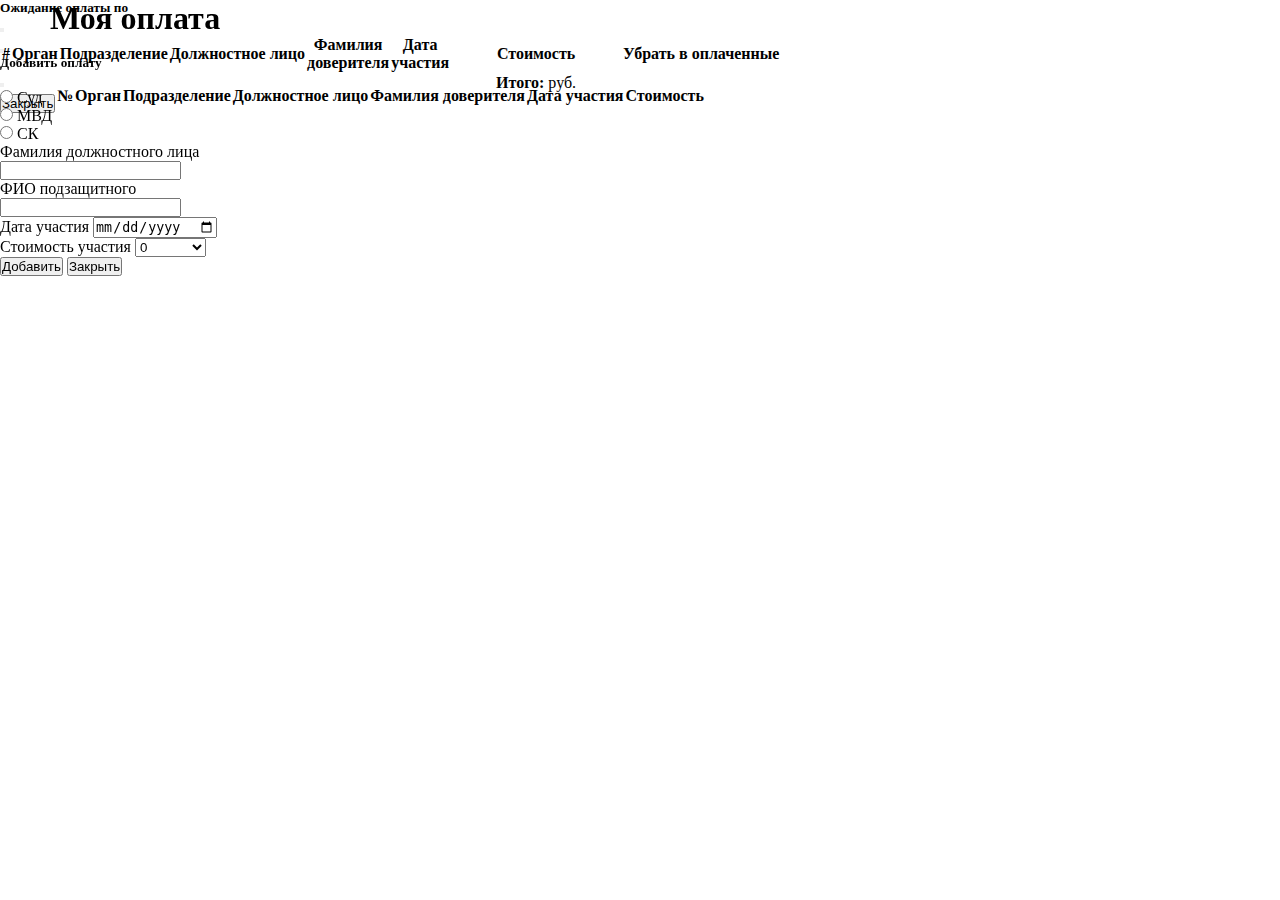
<file: index.html>
<!DOCTYPE html>
<html lang="en">
  <head>
    <meta charset="UTF-8" />
    <meta name="viewport" content="width=device-width, initial-scale=1.0" />
    <title>Оплата</title>
    <link
      href="https://cdn.jsdelivr.net/npm/bootstrap@5.0.2/dist/css/bootstrap.min.css"
      rel="stylesheet"
      integrity="sha384-EVSTQN3/azprG1Anm3QDgpJLIm9Nao0Yz1ztcQTwFspd3yD65VohhpuuCOmLASjC"
      crossorigin="anonymous"
    />
    <link rel="stylesheet" href="style.css" />
  </head>
  <body>
    <!-- Панель ввода формы -->
    <nav class="navbar navbar-light bg-light">
      <!--  <div class="container-fluid"> -->
      <!-- Заголовок панели навигации -->
      <div class="nav-title">
        <h1>Моя оплата</h1>
      </div>
      <!-- Кнопка бургер выезжающей справа панели -->
      <button
        class="btn btn-burger"
        type="button"
        data-bs-toggle="offcanvas"
        data-bs-target="#offcanvasRight"
        aria-controls="offcanvasRight"
      >
        <span class="navbar-toggler-icon"></span>
      </button>
      <!-- </div> -->
      <!-- Выезжающая справа панель -->
      <div
        class="offcanvas offcanvas-end"
        tabindex="-1"
        id="offcanvasRight"
        aria-labelledby="offcanvasRightLabel"
      >
        <div class="offcanvas-header">
          <!-- Заголовок приложения -->
          <h5 id="offcanvasRightLabel">Добавить оплату</h5>
          <!-- Кнопка закрытия выезжающей справа панели -->
          <button
            type="button"
            class="btn-close text-reset"
            data-bs-dismiss="offcanvas"
            aria-label="Close"
          ></button>
        </div>
        <!-- Содержимое выезжающей справа панели -->
        <div class="offcanvas-body">
          <form class="needs-validation" novalidate>
            <div class="form-check">
              <input
                class="form-check-input"
                type="radio"
                value="суд"
                required
              />
              <label class="form-check-label" for="flexRadioDefault1">
                Суд
              </label>
               
              <div class="out-sud">
                <select
                  class="form-select form-select-sm select-sud"
                  
                  hidden
                >
              <option hidden selected disabled value=""></option>
              </select>
              </div>
            </div>
            <div class="form-check">
              <input
                class="form-check-input"
                type="radio"
                value="умвд"
                required
              />
              <label class="form-check-label"> МВД </label>
               
              <div class="out-mvd">
                <select
                  class="form-select form-select-sm select-mvd"
                  hidden
                  
                >
              <option hidden selected disabled value=""></option>
              </select>
              </div>
            </div>
            <div class="form-check">
              <input
                class="form-check-input"
                type="radio"
                value="ск"
                required
              />
              <label class="form-check-label"> СК </label>
              
              <div class="out-sk">
                <select
                  class="form-select form-select-sm select-sk has-validation"
                  hidden
                >
               <option hidden selected disabled value=""></option>
              </select>
              </div>
            </div>
            <div class="mb-3">
              <label for="exampleFormControlInput1" class="form-label"
                >Фамилия должностного лица</label
              >
              <input
                type="text"
                class="form-control form-control-sm"
                id="exampleFormControlInput1"
                required
              />
                
            </div>
            <div class="mb-3">
              <label for="exampleFormControlInput2" class="form-label"
                >ФИО подзащитного</label
              >
              <input
                type="text"
                class="form-control form-control-sm"
                id="exampleFormControlInput2"
                required
              />
              
            </div>
            <div class="mb-3">
              <label for="exampleFormControlInput3" class="form-label"
                >Дата участия</label
              >
              <input
                type="date"
                class="form-control form-control-sm"
                id="exampleFormControlInput3"
                required
              />
               
            </div>
            <div class="mb-3">
              <label class="form-label">Стоимость участия</label>
              <select
                class="form-select form-select-sm"
                aria-label="Default select example"
                required
              >
                <option selected disabled value="">0</option>
                <option value="2850.85">2850.85</option>
                <option value="2559.9">2559.9</option>
                <option value="2274.7">2274.7</option>
                <option value="1989.5">1989.5</option>
              </select>
               
            </div>
            <button
              class="btn btn-outline-primary btn-add"
              type="submit"
            >
              Добавить
            </button>
              <button
              class="btn btn-outline-success btn-add"
              type="button"              
              aria-label="Close"
              data-bs-dismiss="offcanvas"
            >
              Закрыть
            </button>
          </form>
        </div>
      </div>
    </nav>
    <!-- Модальное окно -->
    <div
      class="modal fade"
      id="exampleModal"
      tabindex="-1"
      aria-labelledby="clientModal"
      aria-hidden="true"
    >
      <div class="modal-dialog modal-xl">
        <div class="modal-content">
          <div class="modal-header">
            <h5 class="modal-title" id="clientModal">
              Ожидание оплаты по <b class="client-modal-title"></b>
            </h5>
            <button
              type="button"
              class="btn-close"
              data-bs-dismiss="modal"
              aria-label="Close"
            ></button>
          </div>
          <div class="modal-body">
            <div class="table-responsive">
              <table class="table table-hover table-borderless">
                <thead>
                  <tr>
                    <th>#</th>
                    <th class="organ">Орган</th>
                    <th class="organName">Подразделение</th>
                    <th class="officialName">Должностное лицо</th>
                    <th class="client">
                      Фамилия<br />
                      доверителя
                    </th>
                    <th class="date">Дата<br />участия</th>
                    <th class="cost">Стоимость</th>
                    <th class="del-item">Убрать в оплаченные</th>
                  </tr>
                </thead>
                <tbody class="modal-table"></tbody>
                <tfoot>
                  <tr>
                    <td></td>
                    <td></td>
                    <td></td>
                    <td></td>
                    <td></td>
                    <td></td>
                    <td colspan="1" class="visible">
                      <b>Итого:</b> <b class="total-modal"></b> руб.
                    </td>
                  </tr>
                </tfoot>
              </table>
            </div>
          </div>
          <div class="modal-footer">
            <button
              type="button"
              class="btn btn-secondary"
              data-bs-dismiss="modal"
            >
              Закрыть
            </button>
          </div>
        </div>
      </div>
    </div>
    <!-- Главная таблица с ланными -->

    <div class="main-table">
      <table
        class="table table-pay table-hover table-borderless table-responsive"
      >
        <thead>
          <tr>
            <th scope="col">№</th>
            <th scope="col" class="organ">Орган</th>
            <th scope="col" class="organName">Подразделение</th>
            <th scope="col" class="officialName">
              Должностное лицо
            </th>
            <th scope="col" class="client">
              Фамилия доверителя
            </th>
            <th scope="col" class="date">Дата участия</th>
            <th scope="col" class="cost">Стоимость</th>
          </tr>
        </thead>
        <tbody class="table-body"></tbody>
        <tfoot>
          <tr>
            <td></td>
            <td></td>
            <td></td>
            <td></td>
            <td></td>
            <td></td>
            <td colspan="1" hidden class="vis">
              <b>Итого:</b> <b class="total"></b> руб.
            </td>
          </tr>
        </tfoot>
      </table>
    </div>

    <script
      src="https://cdn.jsdelivr.net/npm/bootstrap@5.0.2/dist/js/bootstrap.bundle.min.js"
      integrity="sha384-MrcW6ZMFYlzcLA8Nl+NtUVF0sA7MsXsP1UyJoMp4YLEuNSfAP+JcXn/tWtIaxVXM"
      crossorigin="anonymous"
    ></script>
    <script src="moment.js"></script>
    <script src="script.js"></script>
  </body>
</html>
</file>
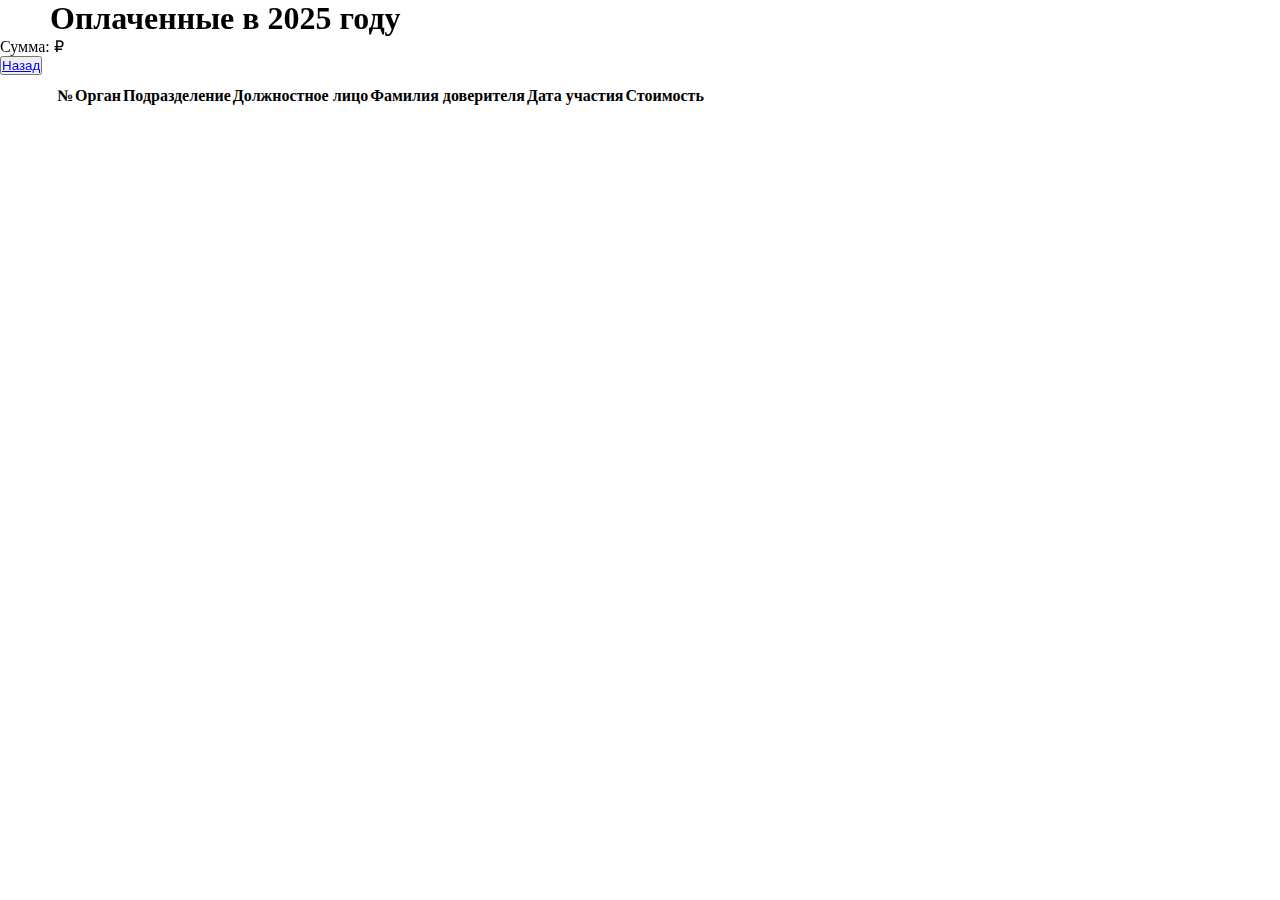
<file: payed.html>
<!DOCTYPE html>
<html lang="en">
  <head>
    <meta charset="UTF-8" />
    <meta name="viewport" content="width=device-width, initial-scale=1.0" />
    <title>Оплаченные 2025</title>
    <link
      href="https://cdn.jsdelivr.net/npm/bootstrap@5.0.2/dist/css/bootstrap.min.css"
      rel="stylesheet"
      integrity="sha384-EVSTQN3/azprG1Anm3QDgpJLIm9Nao0Yz1ztcQTwFspd3yD65VohhpuuCOmLASjC"
      crossorigin="anonymous"
    />
    <link rel="stylesheet" href="style.css" />
  </head>
<body>
     <nav class="navbar navbar-light bg-light">
      <!--  <div class="container-fluid"> -->
      <!-- Заголовок панели навигации -->
      <div class="nav-title">
        <h1>Оплаченные в 2025 году</h1>
      </div>
      <div>
        <p class="header-total-sum">Сумма: <b class="header-sum"></b> &#x20bd</p>
      </div>
     <button class="btn btn-outline-primary"> <a class="payed-page" href="index.html">Назад</a></button>
    </nav>
     <div class="main-table">
      <table
        class="table table-pay table-hover table-borderless table-responsive"
      >
        <thead>
          <tr>
            <th scope="col">№</th>
            <th scope="col" class="organ">Орган</th>
            <th scope="col" class="organName">Подразделение</th>
            <th scope="col" class="officialName">
              Должностное лицо
            </th>
            <th scope="col" class="client">
              Фамилия доверителя
            </th>
            <th scope="col" class="date">Дата участия</th>
            <th scope="col" class="cost">Стоимость</th>
          </tr>
        </thead>
        <tbody class="table-body table-payed">
          
        </tbody>
        <tfoot>
          <tr>
            <td></td>
            <td></td>
            <td></td>
            <td></td>
            <td></td>
            <td></td>
            <td colspan="1" hidden class="vis">
              <b>Итого:</b> <b class="total"></b> руб.
            </td>
          </tr>
        </tfoot>
      </table>
    </div>

    <script
      src="https://cdn.jsdelivr.net/npm/bootstrap@5.0.2/dist/js/bootstrap.bundle.min.js"
      integrity="sha384-MrcW6ZMFYlzcLA8Nl+NtUVF0sA7MsXsP1UyJoMp4YLEuNSfAP+JcXn/tWtIaxVXM"
      crossorigin="anonymous"
    ></script>
    <script src="moment.js"></script>
    <script src="script2.js"></script>
    
</body>
</file>
<file: style.css>
* {
    margin: 0;
    padding: 0;
    box-sizing: border-box;
}

.nav-title {
    margin-left: 50px;
}
.btn-burger {
    margin-right: 40px;
}
.navbar {
    position: fixed;   
    width: 100%;
    z-index: 1;
}
.offcanvas-end {
    width: 300px;
}
.main-table {     
    top: 85px;
    position: absolute;
    z-index: 0;
    width: 100%;
    text-align: center;
    padding-left: 55px;
}
table {
    font-size: 16px;
    text-align: center;
}
th.date {
   /*  width: 100%; */
    text-align: center;    
}
td.td-del, td.cost {
    width: 45px;
    padding: 0;
}
.vis, .visible {
    min-width: 170px;
}
.client {
    cursor: pointer;
} 
.modal-dialog {
   width: 100%;
}
 @media screen and (max-width: 992px) {
    .modal-dialog {
    width: 100%;    
}
.main-table {
    padding-left: 35px;
}

}
@media screen and (max-width: 630px) {
   table {
    font-size: 10px;
}
    .btn-burger {
    margin-right: 20px;
}
.main-table {
    padding-left: 15px;
}
    
}
 @media screen and (max-width: 490px) {
   table {
    font-size: 8px;}
    .modal-content {
    width: 355px;
    left: 20px;
}
    .btn-burger {
    margin-right: 10px;
}
.main-table {
    padding-left: 7px;
}
element.style {
    padding-right: 27px;
    padding-left: 0px;
}
.vis, .visible {
    min-width: 105px;
}    
.modal-backdrop {    
    width: 100%;
    height: 100%;    
}
}

@media screen and (max-width: 375px) {
    .modal-content {
        left: 20px;
    }
}
</file>
